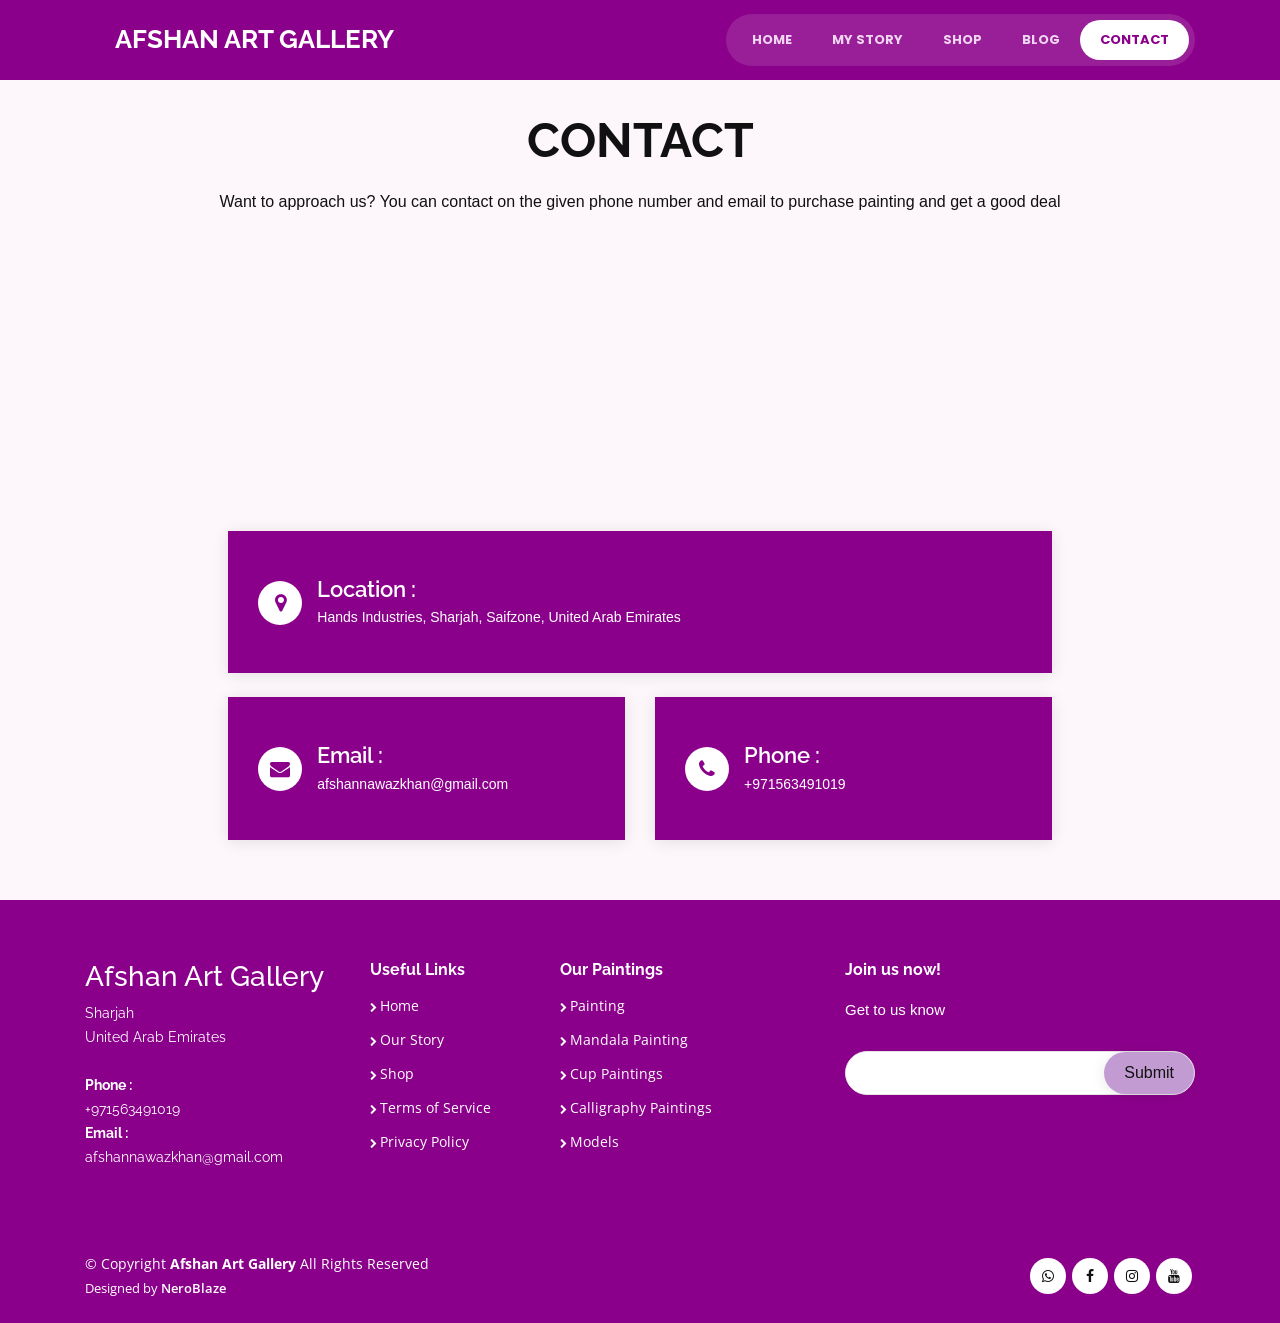
<file: frontend/contact.html>
<!doctype html>
<html lang="en">
  <head>
    <meta charset="utf-8">
    <meta name="viewport" content="width=device-width, initial-scale=1, shrink-to-fit=no">
    <link rel="stylesheet" href="https://cdn.jsdelivr.net/npm/bootstrap@4.5.3/dist/css/bootstrap.min.css" integrity="sha384-TX8t27EcRE3e/ihU7zmQxVncDAy5uIKz4rEkgIXeMed4M0jlfIDPvg6uqKI2xXr2" crossorigin="anonymous">
    <link rel="stylesheet" href="https://cdnjs.cloudflare.com/ajax/libs/font-awesome/4.7.0/css/font-awesome.min.css">
    <link rel="preconnect" href="https://fonts.googleapis.com">
    <link rel="preconnect" href="https://fonts.gstatic.com" crossorigin>
    <link href="https://fonts.googleapis.com/css2?family=Dancing+Script:wght@500;600;700&family=Open+Sans:wght@300;400;500;600;700;800&family=Poppins:wght@300;400;500;600;700;800;900&family=Raleway:wght@300;400;500;600;700;800;900&family=Style+Script&display=swap" rel="stylesheet">
    <link rel="stylesheet" href="https://unpkg.com/aos@next/dist/aos.css" />
    <link rel="stylesheet" type="text/css" href="style.css?v=30">
    <title>ART GALLERY</title>
  </head>
  <body>
    <nav id="navigation" class="navbar navbar-expand-lg fixed-top">
        <div class="container align-items-stretch">
            <div class="logo"><a class="navbar-brand" href="#">Afshan Art Gallery</a></div>
        <button class="navbar-toggler" type="button" data-toggle="collapse" data-target="#navbarNav" aria-controls="navbarNav" aria-expanded="false" aria-label="Toggle navigation">
          <span class="fa fa-bars"></span>
        </button>
        <div class="collapse navbar-collapse" id="navbarNav">
          <ul class="navbar-nav ml-auto">
            <li class="nav-item ">
              <a class="nav-link" href="index.html">Home</a>
            </li>
            <li class="nav-item">
              <a class="nav-link" href="ourstory.html">My Story</a>
            </li>
            <li class="nav-item">
              <a class="nav-link" href="shop.html">Shop</a>
            </li>
            <li class="nav-item">
                <a class="nav-link" href="blog.html">Blog</a>
              </li>
            <li class="nav-item active">
                <a class="nav-link" href="contact.html">Contact</a>
              </li>
          </ul>
        </div>
    </div>
      </nav>
      <section class="contact">
        <div class="container text-center">
                    <div class="section_title" data-aos="fade-right">
                        <h2>CONTACT</h2>
                        <p>Want to approach us? You can contact on the given phone number and email to purchase painting and get a good deal</p>
                    </div>
                </div>
                <div class="col-lg-8" data-aos="fade-up" data-aos-delay="100">
                    <iframe src="https://www.google.com/maps/embed?pb=!1m18!1m12!1m3!1d3606.282551388788!2d55.480315974524764!3d25.328298026379766!2m3!1f0!2f0!3f0!3m2!1i1024!2i768!4f13.1!3m3!1m2!1s0x3e5f5f51a196ebcd%3A0xc88c96fa9d57318b!2sHANDS%20INDUSTRIES%20FZC%2C%20SAIF%20ZONE!5e0!3m2!1sen!2sin!4v1698578612017!5m2!1sen!2sin" width="100%" height="270" style="border:0;" allowfullscreen="" loading="lazy" referrerpolicy="no-referrer-when-downgrade"></iframe>
                    <a href="https://maps.app.goo.gl/dSU2HaYXFLJi1ke46"><div class="info mt-4" data-aos="fade-up" data-aos-delay="200">
                        <i class="fa fa-map-marker"></i>
                        <div class="info_inner">
                            <h4>Location :</h4>
                            <p>Hands Industries, Sharjah, Saifzone, United Arab Emirates</p>
                        </div>
                    </div></a>
                    <div class="row">
                        <div class="col-lg-6 mt-4">
                            <a href="mailto:afshannawazkhan@gmail.com"><div class="info" data-aos="fade-up" data-aos-delay="300">
                                <i class="fa fa-envelope"></i>
                                <div class="info_inner">
                                    <h4>Email :</h4>
                                    <p>afshannawazkhan@gmail.com</p>
                                </div>
                            </div></a>
                        </div>
                        <div class="col-lg-6">
                           <a href="tel:+971563491019"><div class="info w-100 mt-4" data-aos="fade-up" data-aos-delay="400">
                                <i class="fa fa-phone"></i>
                                <div class="info_inner">
                                    <h4>Phone :</h4>
                                    <p>+971563491019</p>
                                </div>
                            </div></a> 
                        </div>
                    </div>
        </div>
    </section>
    <footer id="footer">
        <div class="footer_top">
            <div class="container">
                <div class="row">
                    <div class="col-lg-3 col-md-6 footer_contact">
                        <h3>Afshan Art Gallery</h3>
                        <p>Sharjah<br> 
                            United Arab Emirates<br>
                            <br>
                            <a href="tel:+971563491019"><strong>Phone :</strong> <br>+971563491019<br></a>
                        <a href="mailto:afshannawazkhan@gmail.com"><strong>Email :</strong> <br>afshannawazkhan@gmail.com</a>
                        </p>
                    </div>
                    <div class="col-lg-2 col-md-6 footer_links">
                        <h4>Useful Links</h4>
                        <ul>
                            <li>
                                <i class="fa fa-chevron-right">
                                    <a href="index.html">Home</a>
                                </i>
                            </li>
                            <li>
                                <i class="fa fa-chevron-right">
                                    <a href="ourstory.html">Our Story</a>
                                </i>
                            </li>
                            <li>
                                <i class="fa fa-chevron-right">
                                    <a href="shop.html">Shop</a>
                                </i>
                            </li>
                            <li>
                                <i class="fa fa-chevron-right">
                                    <a href="#">Terms of Service</a>
                                </i>
                            </li>
                            <li>
                                <i class="fa fa-chevron-right">
                                    <a href="#">Privacy Policy</a>
                                </i>
                            </li>
                        </ul>
                    </div>
                    <div class="col-lg-3 col-md-6 footer_links">
                        <h4>Our Paintings</h4>
                        <ul>
                            <li>
                                <i class="fa fa-chevron-right">
                                    <a href="shop.html">Painting</a>
                                </i>
                            </li>
                            <li>
                                <i class="fa fa-chevron-right">
                                    <a href="shop.html">Mandala Painting</a>
                                </i>
                            </li>
                            <li>
                                <i class="fa fa-chevron-right">
                                    <a href="shop.html">Cup Paintings</a>
                                </i>
                            </li>
                            <li>
                                <i class="fa fa-chevron-right">
                                    <a href="shop.html">Calligraphy Paintings</a>
                                </i>
                            </li>
                            <li>
                                <i class="fa fa-chevron-right">
                                    <a href="shop.html">Models</a>
                                </i>
                            </li>
                        </ul>
                    </div>
                    <div class="col-lg-4 col-md-6 footer_newsletter">
                        <h4>Join us now!</h4>
                        <p>Get to us know </p>
                        <form>
                            <input type="email" name="Email">
                            <input type="submit" name="Subscribe">
                        </form>
                    </div>
                </div>
            </div>
        </div>
        <div class="container d-md-flex py-4">
            <div class="mr-md-auto text-center text-md-left">
                <div class="copyright">
                    <p class="mb-0">&#169; Copyright <strong>Afshan Art Gallery</strong> All Rights Reserved </p>
                </div>
                <div class="credits">
                    <p class="mb-0">Designed by <a href="#">NeroBlaze</a></p>
                </div>
            </div>
            <div class="social pt-3 pt-md-0">
                <a href="http://wa.me/+971563491019"><i class="fa fa-whatsapp"></i></a>
                <a href="https://www.facebook.com/profile.php?id=100087939195086&mibextid=ZbWKwL"><i class="fa fa-facebook"></i></a>
                <a href="https://www.instagram.com/cre8ivekidcreations/"><i class="fa fa-instagram"></i></a>
                <a href="https://www.youtube.com/channel/UC9P59YYKkcERuRYjPsWM31A"><i class="fa fa-youtube"></i></a>
            </div>
        </div>
    </footer>
    <a href="#" class="back_to_top d-flex align-items-center justify-content-center">
        <i class="fa fa-arrow-up"></i>
    </a>

   
    <script defer src="https://code.jquery.com/jquery-3.5.1.slim.min.js" integrity="sha384-DfXdz2htPH0lsSSs5nCTpuj/zy4C+OGpamoFVy38MVBnE+IbbVYUew+OrCXaRkfj" crossorigin="anonymous"></script>
    <script defer src="https://cdn.jsdelivr.net/npm/bootstrap@4.5.3/dist/js/bootstrap.bundle.min.js" integrity="sha384-ho+j7jyWK8fNQe+A12Hb8AhRq26LrZ/JpcUGGOn+Y7RsweNrtN/tE3MoK7ZeZDyx" crossorigin="anonymous"></script>
    <script defer src="https://unpkg.com/aos@next/dist/aos.js"></script>
    <script defer type="text/javascript" src="script.js"></script>
  </body>
</html>
</file>
<file: frontend/style.css>
@view-transition{
    navigation: auto;
}
:root{
    --theme-heading-font: 'Raleway', sans-serif;
    --theme-accent: darkmagenta;
    --theme-accent-hover: #6e0070;
    --theme-card-bg: #f9f1fb;
    --theme-card-border: #e4c7ec;
}
body.theme-elegant-script{
    --theme-heading-font: 'Dancing Script', cursive;
    --theme-accent: #a67c52;
    --theme-accent-hover: #8a6440;
    --theme-card-bg: #fff;
    --theme-card-border: #e8ddc8;
}
body.theme-terracotta{
    --theme-heading-font: 'Playfair Display', serif;
    --theme-accent: #c1592f;
    --theme-accent-hover: #a3491f;
    --theme-card-bg: #fff;
    --theme-card-border: #f0d5c5;
}
body.theme-teal{
    --theme-heading-font: 'Poppins', sans-serif;
    --theme-accent: #1a8c7d;
    --theme-accent-hover: #146b60;
    --theme-card-bg: #fff;
    --theme-card-border: #c9e8e3;
}
html{
    scroll-behavior: smooth;
}
*{
    margin: 0;
    padding: 0;
    box-sizing: border-box;
}

a{
    text-decoration: none;
}
a:hover{
    text-decoration: none;
}

h1, h2, h3, h4, h5, h6{
    font-family: 'Raleway', sans-serif;
}
section{
    padding: 60px 0;
    overflow:hidden ;
}
#navigation{
    background-color:darkmagenta ;
    height: 80px;
    will-change: transform;
    transform: translateZ(0);
}
#navigation .logo{
    
    padding: 17px 30px;
    background-color:darkmagenta;
}
#navigation .logo a{
    font-size: 26px;
    padding: 0;
    line-height: 1;
    font-weight: 700;
    color: #fff;
    text-transform: uppercase;
    font-family: 'Raleway', sans-serif;
}
#navigation #navbarNav{
    background-color:darkmagenta;
}
#navigation .navbar-nav{
    background: rgba(255,255,255,0.12);
    padding: 6px;
    border-radius: 30px;
    align-items: center;
}
#navigation #navbarNav a{
    display: block;
    position: relative;
    color:#f0d6f0;
    padding: 10px 20px;
    font-size: 13px;
    font-weight: 500;
    text-transform: uppercase;
    font-family: 'Poppins',sans-serif;
    transition: 0.25s all;
    font-weight: 700;
    border-radius: 20px;
}
#navigation #navbarNav .nav-item a:hover{
    color:#fff;
    background: rgba(255,255,255,0.15);
    text-decoration: none;
}
#navigation #navbarNav .nav-item.active a{
    background:#fff;
    color:darkmagenta;
}
#navigation #navbarNav .nav-item.active a:hover{
    background:#fff;
    color:darkmagenta;
}

#s1{
    width: 100%;
    display: flex;
    align-items: center;
    justify-content: center;
    background: #fdf6fb;
    padding: 130px 20px 60px;
}
#s1 .container{
    text-align: center;
}
#s1 .avatar-wrap{
    position: relative;
    width: 80px;
    height: 80px;
    margin: 0 auto 18px;
}
#s1 .avatar-wrap img{
    width: 80px;
    height: 80px;
    border-radius: 50%;
    object-fit: cover;
    display: block;
}
#s1 .avatar-wrap svg{
    position: absolute;
    inset: -4px;
    width: 88px;
    height: 88px;
    transform: rotate(-90deg);
}
#s1 .avatar-wrap circle{
    fill: none;
    stroke: darkmagenta;
    stroke-width: 2.5;
    stroke-dasharray: 264;
    stroke-dashoffset: 264;
    animation: s1-draw 1.1s ease forwards .5s;
}
@keyframes s1-draw{
    to { stroke-dashoffset: 0; }
}
#s1 .tag{
    display: block;
    color: darkmagenta;
    font-family: 'Poppins', sans-serif;
    font-size: 12px;
    letter-spacing: 3px;
    text-transform: uppercase;
    margin-bottom: 18px;
}
#s1 h1{
    font-size: 48px;
    font-weight: 800;
    line-height: 1.15;
    color: #2b0b2b;
    margin: 0 0 16px 0;
}
#s1 h1 .word-accent{
    color: darkmagenta;
}
#s1 .wordline{
    overflow: hidden;
    display: inline-block;
    vertical-align: top;
}
#s1 .word{
    display: inline-block;
    opacity: 0;
    transform: translateY(100%);
    animation: s1-word .55s cubic-bezier(.22,1,.36,1) forwards;
}
@keyframes s1-word{
    to { opacity: 1; transform: translateY(0); }
}
#s1 .sub{
    font-size: 15px;
    color: #71576f;
    max-width: 440px;
    margin: 0 auto 28px;
    line-height: 1.6;
}
#s1 .btn1{
    font-family: 'Poppins', sans-serif;
    text-transform: uppercase;
    font-weight: 600;
    font-size: 13px;
    letter-spacing: 1px;
    display: inline-block;
    padding: .9rem 2.2rem;
    border-radius: .5rem;
    border: none;
    background-color: darkmagenta;
    color: #fff;
    transition: 0.3s all;
}
#s1 .btn1:hover{
    background-color: #6e0070;
    box-shadow: 0 8px 24px rgba(139,0,139,.35);
}
.about .btn1{
    font-family: 'Poppins', sans-serif;
    text-transform: uppercase;
    font-weight: 500;
    font-size: 16px;
    letter-spacing: 1px;
    display: inline-block;
    padding: .75rem 2.5rem;
    border-radius: 50px;
    margin: 10px;
    border : 2px solid #fff;
    background-color: transparent;
    color: #fff;
    transition: 0.6s all;
    border-radius: .5rem;
}
.about .btn1:hover{
    background-color:#D2B4DE ;
    border : 2px solid #D2B4DE;
}
/***about***/

#dis {
    width: 100%;
    display: flex;
    align-items: center;
    justify-content: center;
    background: linear-gradient(rgba(0,0,0,0.6),rgba(0,0,0,0.6)),url(assets/img/wesley-tingey-mvLyHPRGLCs-unsplash.jpg);
    background-position: center;
    background-size: cover;
    background-repeat: no-repeat;
    padding: 70px 20px;
}
#dis .container h2{
    font-size: 40px;
    font-weight: 700;
    color: #fff;
    margin-top: 15px;
}
#dis .container h4{
    font-size: 30px;
    font-weight: 500;
    color: #fff;
}
#dis .container p{
    font-size: 20px;
    font-weight:bold;
    color: #fff;
}
#dis .container button{
    display: inline-block;
    background-color:rgba(255, 255, 255, 0.1);
    padding: 6px 30px 8px 30px;
    color:#fff;
    border-radius: 50px;
    transition: 0.4s ease-in-out;
    border : 2px solid #fff;
}
#dis .container button:hover{
    color: #fff;
    background-color:darkmagenta;
}

#feature{
    display: flex;
    align-items: center;
    justify-content: space-between;
    flex-wrap: wrap;
    background-color: #D7BDE2;
}


.about{
    display: flex;
    flex-direction: row;
   
}
.about .content1{
    margin-top: 0%;
    display: flex;
    flex-direction: column;
    justify-content: center;
    align-items:center;
    text-align: center;
    background: linear-gradient(rgba(0,0,0,0.6),rgba(0,0,0,0.6)),url(assets/img/e23e2ee32e3e2e3e2e3e2e3e2e3.jpg);
    width: 100%;
    height: 100vh;
    background-size: cover;
    background-position: center;
}
.about .content1 h2{
    color: #fff;
    font-weight: 700;
    font-size: 24px;
    line-height: 60px;
    margin-bottom: 20px;
    text-transform: uppercase;
 }
 .about .content1 span{
    color: #fff;
    font-size: 18px;
    font-weight: 500;
 }
.about .content h2{
   text-align: center;
   font-family: var(--theme-heading-font);
   color: var(--theme-accent);
   font-weight: 700;
   font-size: 48px;
   line-height: 60px;
   margin-bottom: 20px;
   text-transform: uppercase;
}
.about .content h4{
    font-size:16px;
    line-height: 32px;
    text-align:justify;
}

/***about close***/
#product1{
    text-align: center;
    margin-top: 50px;
}
#product1 .pro-container{
    display: grid;
    grid-template-columns: repeat(auto-fill, minmax(230px, 1fr));
    gap: 26px;
    padding-top: 20px;
    text-align: left;
}
#product1 h2{
    text-align: center;
   font-weight: 700;
   font-size: 48px;
   line-height: 60px;
   margin-bottom: 20px;
   text-transform: uppercase;
}
#product1 p{
    text-align: center;
   font-weight: 600;
   font-size: 20px;
   line-height: 60px;
   margin-bottom: 20px;
   text-transform: uppercase;
}
.section-p1{
    padding: 40px 80px;
}
#product1 .pro{
    display: flex;
    flex-direction: column;
    background: #f9f1fb;
    border: 1px solid #e4c7ec;
    border-radius: 16px;
    padding: 12px 12px 16px;
    box-shadow: 0 2px 10px rgba(0,0,0,.06);
    text-decoration: none;
    color: inherit;
    cursor: pointer;
    transition: transform .25s ease, box-shadow .25s ease, border-color .25s ease;
}
#product1 .pro:hover{
    transform: translateY(-6px);
    box-shadow: 0 16px 30px rgba(139,0,139,.16);
    border-color: darkmagenta;
    text-decoration: none;
    color: inherit;
}
#product1 .pro-imgbox{
    position: relative;
    aspect-ratio: 4/5;
    border-radius: 10px;
    overflow: hidden;
    background: #eee;
}
#product1 .pro-imgbox img{
    width: 100%;
    height: 100%;
    object-fit: cover;
    display: block;
    transition: transform .4s ease;
}
#product1 .pro:hover .pro-imgbox img{
    transform: scale(1.05);
}
.carousel-dots{
    position: absolute;
    bottom: 10px;
    left: 0;
    right: 0;
    display: flex;
    justify-content: center;
    gap: 6px;
    z-index: 2;
}
.carousel-dot{
    width: 7px;
    height: 7px;
    border-radius: 50%;
    background: rgba(255,255,255,.55);
    border: 1px solid rgba(0,0,0,.15);
    cursor: pointer;
    transition: background .2s ease, transform .2s ease;
}
.carousel-dot.active{
    background: #fff;
    transform: scale(1.2);
}
#product1 .pro-sold{
    position: absolute;
    top: 10px;
    left: 10px;
    background: rgba(20,0,20,.75);
    color: #fff;
    font-family: 'Poppins', sans-serif;
    font-size: 11px;
    font-weight: 600;
    letter-spacing: .5px;
    text-transform: uppercase;
    padding: 5px 10px;
    border-radius: 20px;
}
#product1 .pro-body{
    display: flex;
    flex-direction: column;
    flex: 1;
    padding: 14px 4px 0;
}
#product1 .pro-cat{
    color: darkmagenta;
    font-size: 12px;
    text-transform: uppercase;
    letter-spacing: .5px;
    font-weight: 600;
}
#product1 .pro-body h5{
    padding-top: 6px;
    color: #111;
    font-size: 17px;
    font-weight: 700;
}
#product1 .pro-body .star{
    padding-top: 6px;
}
#product1 .pro-body .star i{
    font-size: 12px;
    color:rgb(243, 181, 25);
}
#product1 .pro-body .pro-desc{
    padding-top: 6px;
    font-size: 13px;
    color: #666;
    display: -webkit-box;
    -webkit-line-clamp: 2;
    -webkit-box-orient: vertical;
    overflow: hidden;
}
#product1 .pro-bottom{
    margin-top: auto;
    padding-top: 12px;
    display: flex;
    align-items: center;
    justify-content: space-between;
    gap: 10px;
}
#product1 .pro-price{
    font-size: 15px;
    font-weight: 700;
    color: darkmagenta;
}
#product1 .pro-cart{
    font-family: 'Poppins', sans-serif;
    text-transform: uppercase;
    font-weight: 600;
    font-size: 11px;
    letter-spacing: .5px;
    padding: 8px 16px;
    border-radius: 20px;
    background-color: darkmagenta;
    color: #fff;
    transition: 0.3s all;
    white-space: nowrap;
}
#product1 .pro:hover .pro-cart{
    background-color: #6e0070;
}

.section-m1{
    margin: 40px 0;
}
#banner{
    display: flex;
    flex-direction: column;
    justify-content: center;
    align-items:center;
    text-align: center;
    background : linear-gradient(rgba(0,0,0,0.6),rgba(0,0,0,0.6)),url(assets/img/b5020457-2b37-4a49-8440-8e629c668dd0.jpg);
    width: 100%;
    height: 40vh;
    background-size: cover;
    background-position: center;
}
#banner h4{
    color: #fff;
    font-weight: 700;
}
#banner h2{
    color: #fff;
    font-size: 28px;
    font-weight:800 ;

}
.artist{
    padding: 80px 0;
}
.artist-wrap{
    display: flex;
    gap: 50px;
    align-items: flex-start;
    max-width: 1000px;
    margin: 0 auto;
}
.artist-photo{
    width: 260px;
    height: 320px;
    object-fit: cover;
    border-radius: 16px;
    flex-shrink: 0;
}
.artist-tag{
    display: block;
    color: darkmagenta;
    font-family: 'Poppins', sans-serif;
    font-size: 12px;
    letter-spacing: 2px;
    text-transform: uppercase;
    margin-bottom: 10px;
}
.artist-info h2{
    font-size: 32px;
    margin-bottom: 16px;
    color: #111;
}
.artist-bio{
    font-size: 15px;
    color: #555;
    line-height: 1.7;
    margin-bottom: 20px;
}
.artist-pills{
    display: flex;
    flex-wrap: wrap;
    gap: 8px;
    margin-bottom: 24px;
}
.artist-pills span{
    background: #f0d6f0;
    color: #6e0070;
    font-family: 'Poppins', sans-serif;
    font-size: 11px;
    font-weight: 600;
    letter-spacing: .3px;
    padding: 7px 14px;
    border-radius: 20px;
}
.artist-bottom{
    display: flex;
    align-items: center;
    gap: 24px;
    flex-wrap: wrap;
}
.artist-btn{
    font-family: 'Poppins', sans-serif;
    text-transform: uppercase;
    font-weight: 600;
    font-size: 12px;
    letter-spacing: 1px;
    padding: .8rem 1.8rem;
    border-radius: .5rem;
    background-color: darkmagenta;
    color: #fff;
    display: inline-block;
    transition: 0.3s all;
}
.artist-btn:hover{
    background-color: #6e0070;
    color: #fff;
}
.artist-social{
    display: flex;
    gap: 10px;
}
.artist-social a{
    display: flex;
    align-items: center;
    justify-content: center;
    width: 34px;
    height: 34px;
    border-radius: 50%;
    background-color: #f0d6f0;
    color: darkmagenta;
    transition: 0.3s all;
}
.artist-social a:hover{
    background-color: darkmagenta;
    color: #fff;
}
.artist-social a i{
    font-size: 14px;
}
.contact{
    display: flex;
    flex-direction: column;
    justify-content: center;
    align-items: center;
    margin-top: 50px;
    background: #fdf6fb;
    padding: 60px 0;
}
.contact .section_title h2{
    font-weight: 700;
   font-size: 48px;
   line-height: 60px;
   margin-bottom: 20px;
   text-transform: uppercase;
   text-align:center;
   color: #111;
}
.contact .section_title p{
    color: #111;
}
.contact .info{
    padding: 30px;
    width: 100%;
    background-color: darkmagenta;
    box-shadow: 0 2px 15px rgba(0, 0, 0, 0.1);
    display: flex;
}
.contact .info_inner{
    padding: 15px;
    color: #fff;
}
.contact .info i{
    font-size: 20px;
    color:darkmagenta;
    width: 44px;
    height: 44px;
    background-color:#fff;
    display: flex;
    align-items: center;
    justify-content: center;
    border-radius: 50%;
    transition: 0.3s ease-in-out;
    margin-top: 20px;
}
.contact .info i:hover{
    background-color:#111;
}
.contact .info_inner h4{
    font-size: 22px;
    font-weight: 600;
    margin-bottom: 5px;
    color: #fff;
}
.contact .info_inner p{
    margin-bottom: 0;
    font-size: 14px;
    color: #fff;
    font-family: 'Open Sans'sans-serif;
}
.contact .email_form{
    width: 100%;
    padding: 30px;
    background-color: #fff;
    box-shadow: 0 2px 15px rgba(0, 0, 0, 0.1);
}
.contact .email_form input{
    height: 44px;
}
.contact .email_form input,.contact .email_form textarea{
    border-radius: 0;
    font-size: 14px;
    font-family: 'Open Sans', sans-serif;
}
.contact .email_form button{
    border: none;
    background-color: #111;
    padding:10px 30px;
    color: #fff;
    border-radius: 50px;
    transition: 0.3s ease-in-out;
    font-family: 'Open Sans', sans-serif;
}
.contact .email_form button:hover{
    background-color: #2c2b2b;
}
.blog{
    margin-top: 70px;
    justify-content: center;
    text-align: center;
    align-items: center;
}
.blog .blog1 h2{
    margin-top: 50px;
    font-size: 40px;
    font-weight: 700;
}
.blog .blog1 h4{
    font-size: 30px;
    font-weight: 400;
}
.blog .blog1 img{
    width: 40%;
    height: auto;
    border-radius: 50%;

}
.blog .blog1 button{
    font-family: 'Poppins', sans-serif;
    text-transform: uppercase;
    font-weight: 500;
    font-size: 16px;
    letter-spacing: 1px;
    display: inline-block;
    padding: .75rem 2.5rem;
    border-radius: 50px;
    margin: 10px;
    border : 2px solid darkmagenta;
    background-color: transparent;
    color: darkmagenta;
    transition: 0.6s all;
    border-radius: .5rem;
    margin-top: 50px;
}
.blog .blog1 button:hover{
    background-color: darkmagenta;
    color: #fff;
}
.tags{
    background-color: #fdf6fb;
    padding: 60px 0;
}
.press-grid{
    display: grid;
    grid-template-columns: repeat(auto-fill, minmax(260px, 1fr));
    gap: 26px;
    max-width: 1100px;
    margin: 0 auto;
    padding: 0 20px;
    text-align: left;
}
.press-card{
    display: flex;
    flex-direction: column;
    background: var(--theme-card-bg);
    border: 1px solid var(--theme-card-border);
    border-radius: 16px;
    overflow: hidden;
    transition: transform .25s ease, box-shadow .25s ease, border-color .25s ease;
}
.press-card:hover{
    transform: translateY(-6px);
    box-shadow: 0 16px 30px rgba(139,0,139,.16);
    border-color: var(--theme-accent);
}
.press-imgbox{
    display: flex;
    height: 180px;
    background: #fff;
}
.press-imgbox img{
    width: 100%;
    height: 100%;
    object-fit: contain;
}
.press-imgbox.has-two img{
    width: 50%;
    border-right: 1px solid #eee;
}
.press-imgbox.has-two img:last-child{
    border-right: none;
}
.press-body{
    display: flex;
    flex-direction: column;
    flex: 1;
    padding: 18px;
}
.press-date{
    color: var(--theme-accent);
    font-size: 11px;
    font-weight: 600;
    text-transform: uppercase;
    letter-spacing: .5px;
    margin-bottom: 6px;
}
.press-body h3{
    font-family: var(--theme-heading-font);
    font-size: 17px;
    font-weight: 700;
    color: #111;
    margin-bottom: 8px;
}
.press-body p{
    font-size: 13px;
    color: #666;
    line-height: 1.5;
    margin-bottom: 14px;
}
.press-links{
    margin-top: auto;
    display: flex;
    flex-wrap: wrap;
    gap: 8px;
    padding-top: 4px;
}
.press-links a, .press-more-btn{
    -webkit-appearance: none;
    appearance: none;
    forced-color-adjust: none;
    font-family: 'Poppins', sans-serif;
    text-transform: uppercase;
    font-weight: 600;
    font-size: 11px;
    letter-spacing: .5px;
    padding: 8px 16px;
    border-radius: 20px;
    background-color: var(--theme-accent);
    color: #fff;
    border: none;
    cursor: pointer;
    transition: 0.3s all;
}
.press-links a:hover, .press-more-btn:hover{
    background-color: var(--theme-accent-hover);
    color: #fff;
}
.press-link-options{
    display: flex;
    flex-wrap: wrap;
    gap: 8px;
}
#footer{
    background-color:darkmagenta;
    background-size: cover;
    font-size: 14px;
    color: #fff;
    
}
#footer .footer_top{
    padding: 60px 0 30px 0;
}
#footer .footer_contact,#footer .footer_links{
    margin-bottom: 30px;
}
#footer .footer_top .footer_contact p{
    font-size: 14px;
    line-height: 24px;
    margin-bottom: 0;
    font-family: 'Raleway',sans-serif;
    color: #fff;
}
#footer .footer_top .footer_contact a{
    color: #fff;
}
#footer .footer_top h4{
    font-size: 16px;
    font-weight: 700;
    color: #fff;
    padding-bottom: 12px;
}
#footer .footer_top .footer_links ul{
    list-style-type: none;
    padding: 0;
    margin: 0;
}
#footer .footer_top .footer_links ul li{
    padding:  10px 0;
    display: flex;
    align-items: center;
}
#footer .footer_top .footer_links ul li:first-child{
    padding-top: 0;
}
#footer .footer_top .footer_links ul i{
    padding-right: 6px;
    color:#fff;
    font-size: 10px;
}
#footer .footer_top .footer_links ul a{
    color:#fff;
    font-family: 'Open Sans',sans-serif;
    display: inline-block;
    line-height: 1;
    transition: 0.3s ease-in-out;
    font-size: 14px;
}
#footer .footer_top .footer_links ul a:hover{
    color: #2c2b2b;
}
#footer .footer_newsletter{
    font-size: 15px;
}
#footer .footer_newsletter form{
    display: flex;
    height: 44px;
    background-color: #fff;
    margin-top: 30px;
    border-radius: 50px;
    border: 1px solid #e4e3e6
}
#footer .footer_newsletter form input[type="email"]{
    border: 0;
    padding: 4px 8px;
    width: 100%;
    border-radius: 50px;
}
#footer .footer_newsletter form input[type="email"]:focus{
    outline: none;
}
#footer .footer_newsletter form input[type="submit"]{
    border: 0;
    font-size: 16px;
    padding: 0 20px;
    background-color:#C39BD3;
    color:#111;
    border-radius: 50px;
    box-shadow:0 2px 15px rgba(0, 0, 0, 0.1);
    transition: 0.3s ease-in-out;
}
#footer .footer_newsletter form input[type="submit"]:hover{
    background-color:#DCEDC8;
}
#footer .copyright{
    font-family: 'Open Sans',sans-serif;
}
#footer .credits{
    padding-top: 5px;
    font-size: 13px;
    color: #444444;
    font-family: 'Open Sans',sans-serif;

}
#footer .credits a{
    color:#fff;
    font-weight: 600;
}
#footer .credits p{
    color: #fff;
}
#footer .social{
    display:flex;
    align-self: center;
    justify-content: center;
}
#footer .social a{
    display: flex;
    align-items: center;
    justify-content: center;
    width: 36px;
    height: 36px;
    border-radius: 50%;
    background-color: #fff;
    margin: 0 3px;
    transition: 0.3s ease-in-out;
}
#footer .social a:hover{
    background-color: #444444;
    font-size: 16px;
}
#footer .social i{
    color:#111;
}
.back_to_top{
    position: fixed;
    visibility: hidden;
    opacity: 0;
    right: 15px;
    bottom: 15px;
    z-index: 9999;
    background-color:#C39BD3;
    width: 40px;
    height: 40px;
    border-radius: 50%;
    will-change: transform;
    transform: translateZ(0);
    transition: 0.4s all;
}
.back_to_top i{
    color: #fff;
    font-size: 18px;
}
.back_to_top:hover{
    background-color:#C39BD3;
}
.back_to_top.show_btn{
    opacity: 1;
    visibility: visible;
}
@media only screen and (max-width:991px){
    #navigation{
        background-color: darkmagenta;
        top:0;
        box-shadow: 0 2px 15px darkmagenta;
    }
    #navigation #navbarNav{
        background-color: darkmagenta;
    }
    #navigation .navbar-nav{
        background: transparent;
        padding: 0 0 15px;
        border-radius: 0;
        align-items: stretch;
    }
    #navigation .logo{
        padding: 17px 0 17px 0;
    }
    #navigation .container{
        padding-right: 15px;
        padding-left: 15px;
    }
    #navigation #navbarNav a{
        color: #f0d6f0;
        text-align: center;
        margin: 4px 0;
    }
    #navigation #navbarNav .nav-item a:hover{
        color: #fff;
        background: rgba(255,255,255,0.15);
    }
    #navigation #navbarNav .nav-item.active a{
        background:#fff;
        color:darkmagenta;
    }
    #navigation #navbarNav .nav-item.active a:hover{
        background:#fff;
        color:darkmagenta;
    }
    #navigation.nav-scroll{
        background-color: darkmagenta;
    }
    #navigation .navbar-toggler span{
        color: #fff;
        font-size: 21px;
    }
    #navigation .navbar-toggler:focus{
        outline: none;
    }
    #s1 h1, .about .content h2, .portfolio .section_title h2, .treatments .section_title h2, .contact .section_title h2{
        font-size: 32px;
        line-height: 36px;
    }
    .section-p1{
        padding: 40px 20px;
    }
    .artist{
        padding: 50px 0;
    }
    .artist-wrap{
        flex-direction: column;
        align-items: center;
        text-align: center;
        padding: 0 20px;
    }
    .artist-photo{
        width: 200px;
        height: 250px;
    }
    .artist-pills, .artist-bottom{
        justify-content: center;
    }
    #s1{
        padding: 105px 20px 45px;
    }
    #s1 .avatar-wrap{
        width: 64px;
        height: 64px;
        margin-bottom: 14px;
    }
    #s1 .avatar-wrap img{
        width: 64px;
        height: 64px;
    }
    #s1 .avatar-wrap svg{
        width: 72px;
        height: 72px;
    }
    #s1 .sub{
        margin-bottom: 20px;
    }
}
@media only screen and (max-width:500px){
    #navigation .navbar-brand{
        font-size:  19px !important;
    }
}

/***inquire***/
.inquire-section{
    padding-top: 140px;
    min-height: 80vh;
}
.inquire-wrap{
    display: flex;
    align-items: flex-start;
    gap: 40px;
    flex-wrap: wrap;
    max-width: 900px;
    margin: 0 auto;
}
.inquire-product{
    display: flex;
    gap: 20px;
    flex: 1 1 320px;
}
.inquire-imgbox{
    position: relative;
    width: 200px;
    height: 250px;
    flex-shrink: 0;
    border-radius: .75rem;
    overflow: hidden;
}
.inquire-product img{
    width: 100%;
    height: 100%;
    object-fit: cover;
    border-radius: .75rem;
}
.inquire-tag{
    font-size: 13px;
    text-transform: uppercase;
    color: darkmagenta;
    font-weight: 600;
}
.inquire-product h2{
    font-family: 'Raleway', sans-serif;
    font-size: 26px;
    margin: 6px 0;
}
.inquire-product p{
    font-size: 18px;
    font-weight: 600;
}
.inquire-desc{
    font-size: 14px !important;
    font-weight: 400 !important;
    color: #666;
    margin-top: 6px;
}
.sold-out-note{
    font-size: 13px !important;
    font-weight: 400 !important;
    color: #c0392b;
}
.inquire-form{
    flex: 1 1 320px;
    background: #f7f3fa;
    padding: 30px;
    border-radius: 1rem;
    display: flex;
    flex-direction: column;
    gap: 14px;
}
.inquire-form h3{
    font-family: 'Raleway', sans-serif;
    color: darkmagenta;
}
.inquire-form label{
    display: flex;
    flex-direction: column;
    gap: 6px;
    font-size: 13px;
    font-weight: 600;
    color: #555;
}
.inquire-form input, .inquire-form textarea{
    padding: .6rem .8rem;
    border: 1px solid #ddd;
    border-radius: .4rem;
    font-family: 'Open Sans', sans-serif;
}
.inquire-form input:focus, .inquire-form textarea:focus{
    outline: none;
    border-color: darkmagenta;
}
.inquire-submit{
    font-family: 'Poppins', sans-serif;
    text-transform: uppercase;
    font-weight: 600;
    font-size: 13px;
    letter-spacing: 1px;
    padding: .9rem 2.2rem;
    border-radius: .5rem;
    border: none;
    background-color: darkmagenta;
    color: #fff;
    cursor: pointer;
    transition: 0.3s all;
    align-self: flex-start;
}
.inquire-submit:hover{
    background-color: #6e0070;
}
.inquire-submit:disabled{
    opacity: .6;
    cursor: not-allowed;
}
.inquire-status{
    color: #c0392b;
    font-size: 13px;
}
.inquire-success{
    text-align: center;
    max-width: 500px;
    margin: 0 auto;
}
.inquire-success i{
    font-size: 60px;
    color: #1e8449;
    margin-bottom: 16px;
}
.inquire-success h3{
    font-family: 'Raleway', sans-serif;
    margin-bottom: 8px;
}
.inquire-success p{
    margin-bottom: 20px;
}
</file>
